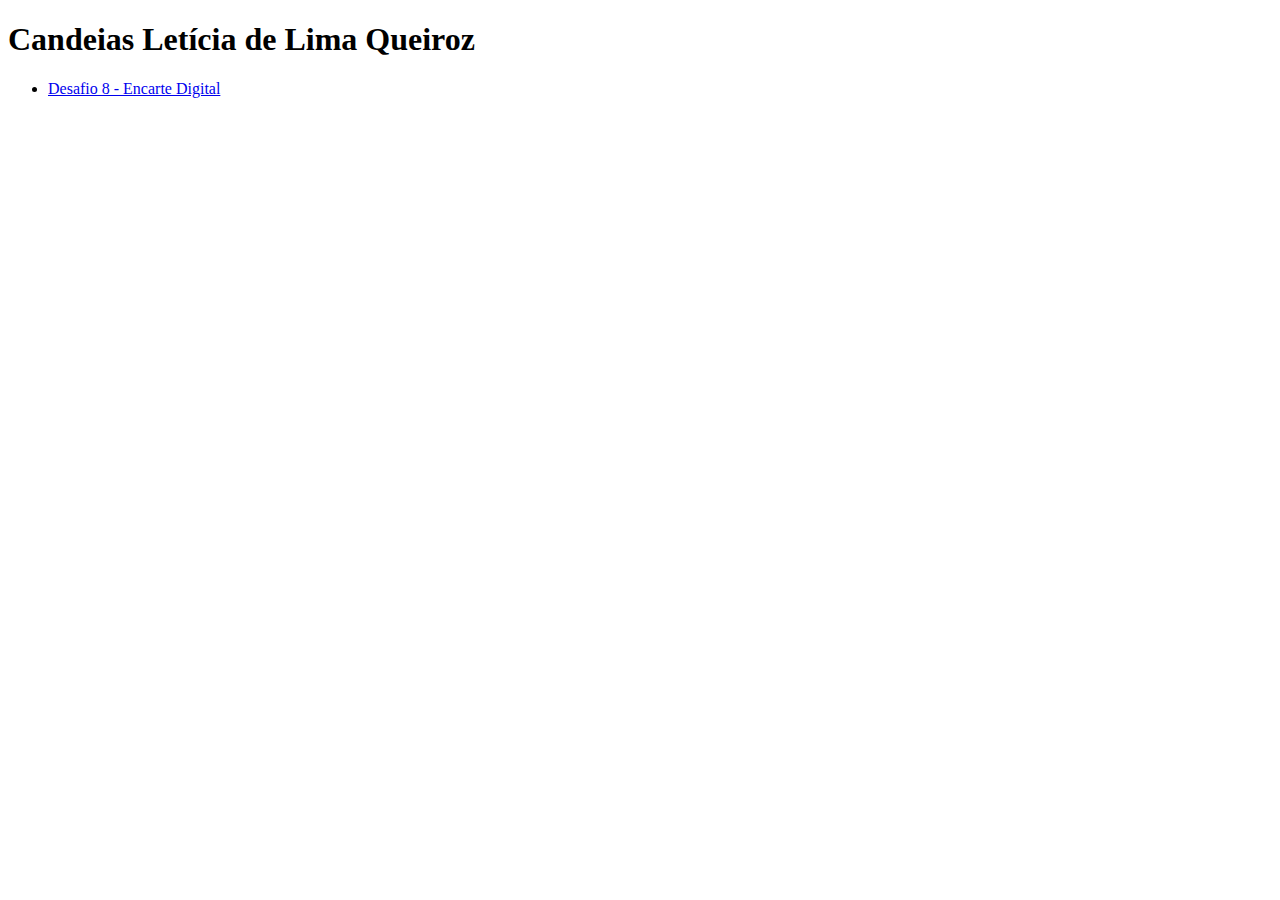
<file: index.html>
<!DOCTYPE html>
  <html lang="pt-br">
   <head>
   <meta name="viewport"
   contente="width=device-width, initialscale=1">
   <meta charset="utf-8">
   
   <title> Challenge </title>
   </head>
   <body>
   				<h1>
   								 Candeias Letícia de Lima Queiroz
   								  </h1>
   	
     <ul>
       <li><a href="index_candeias_folheto.html">Desafio 8 - Encarte Digital</a></li>
     </ul>
</body> 
</html>
</file>
